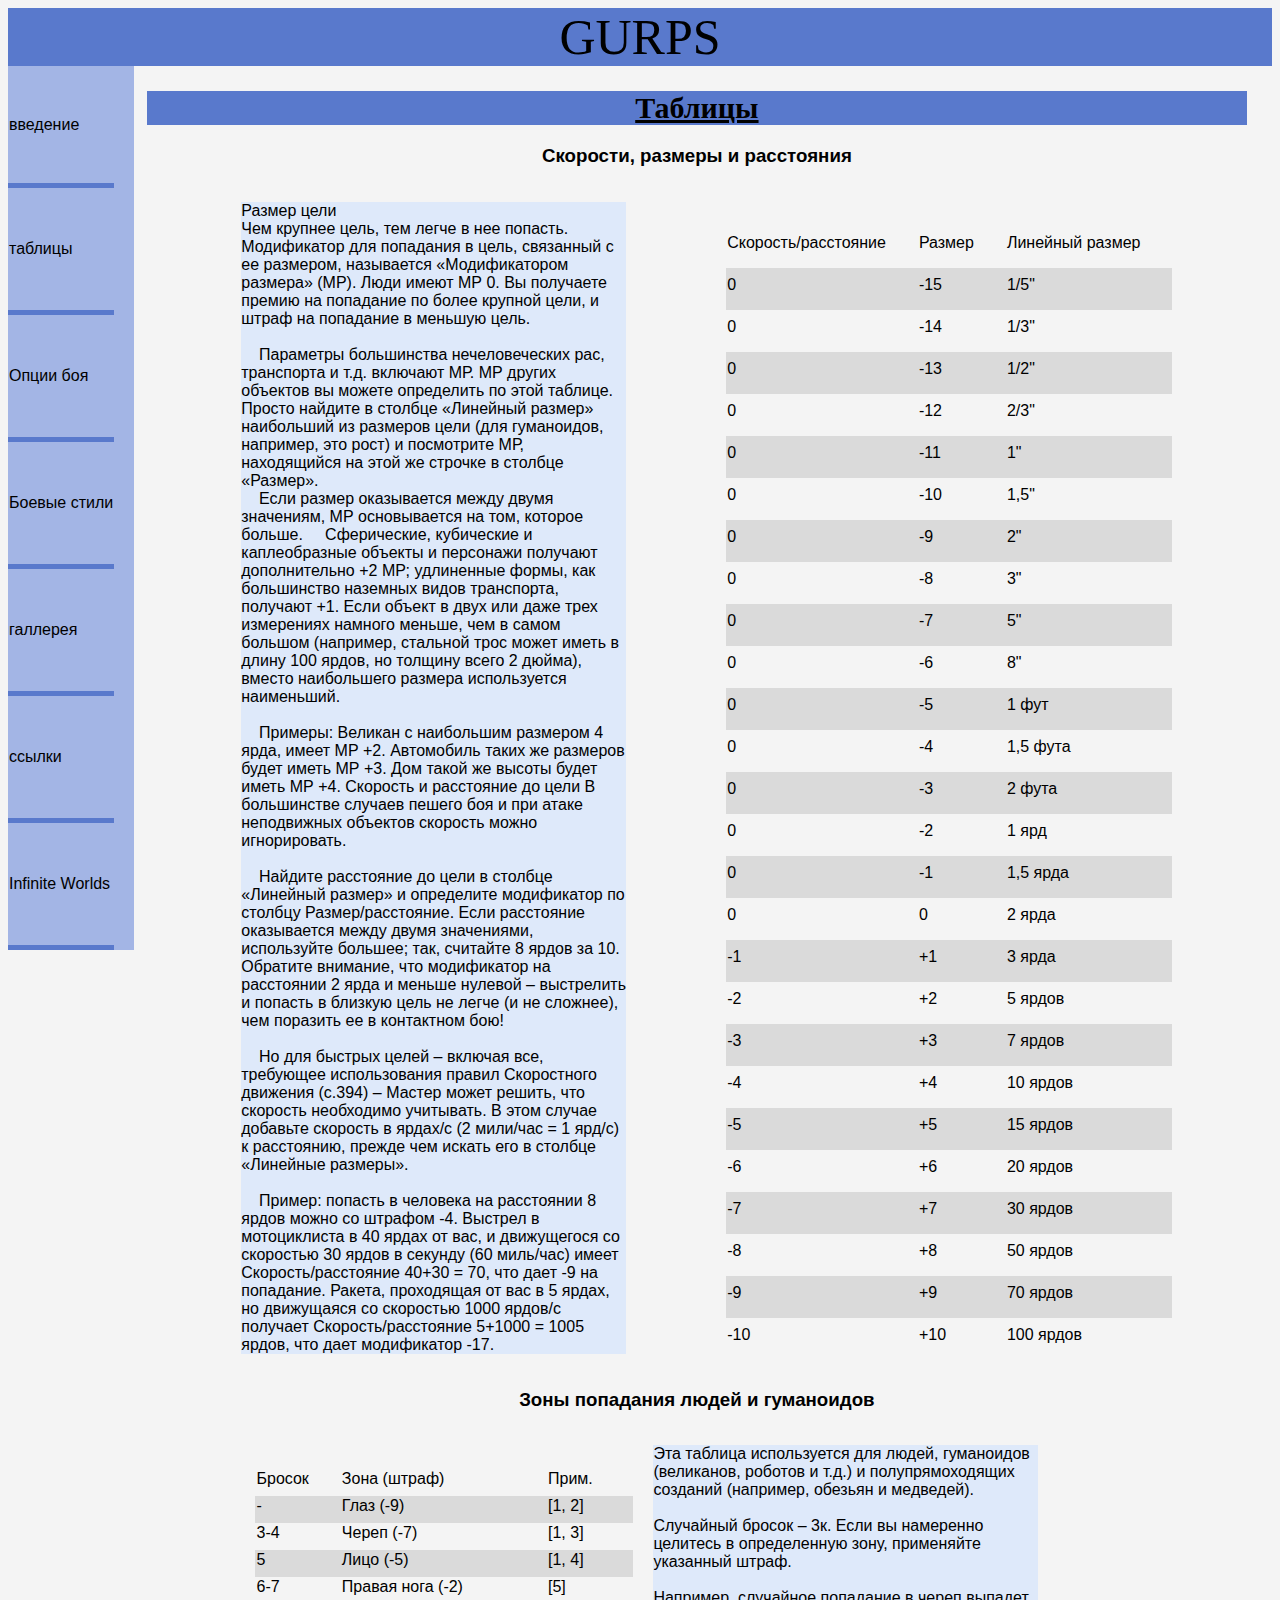
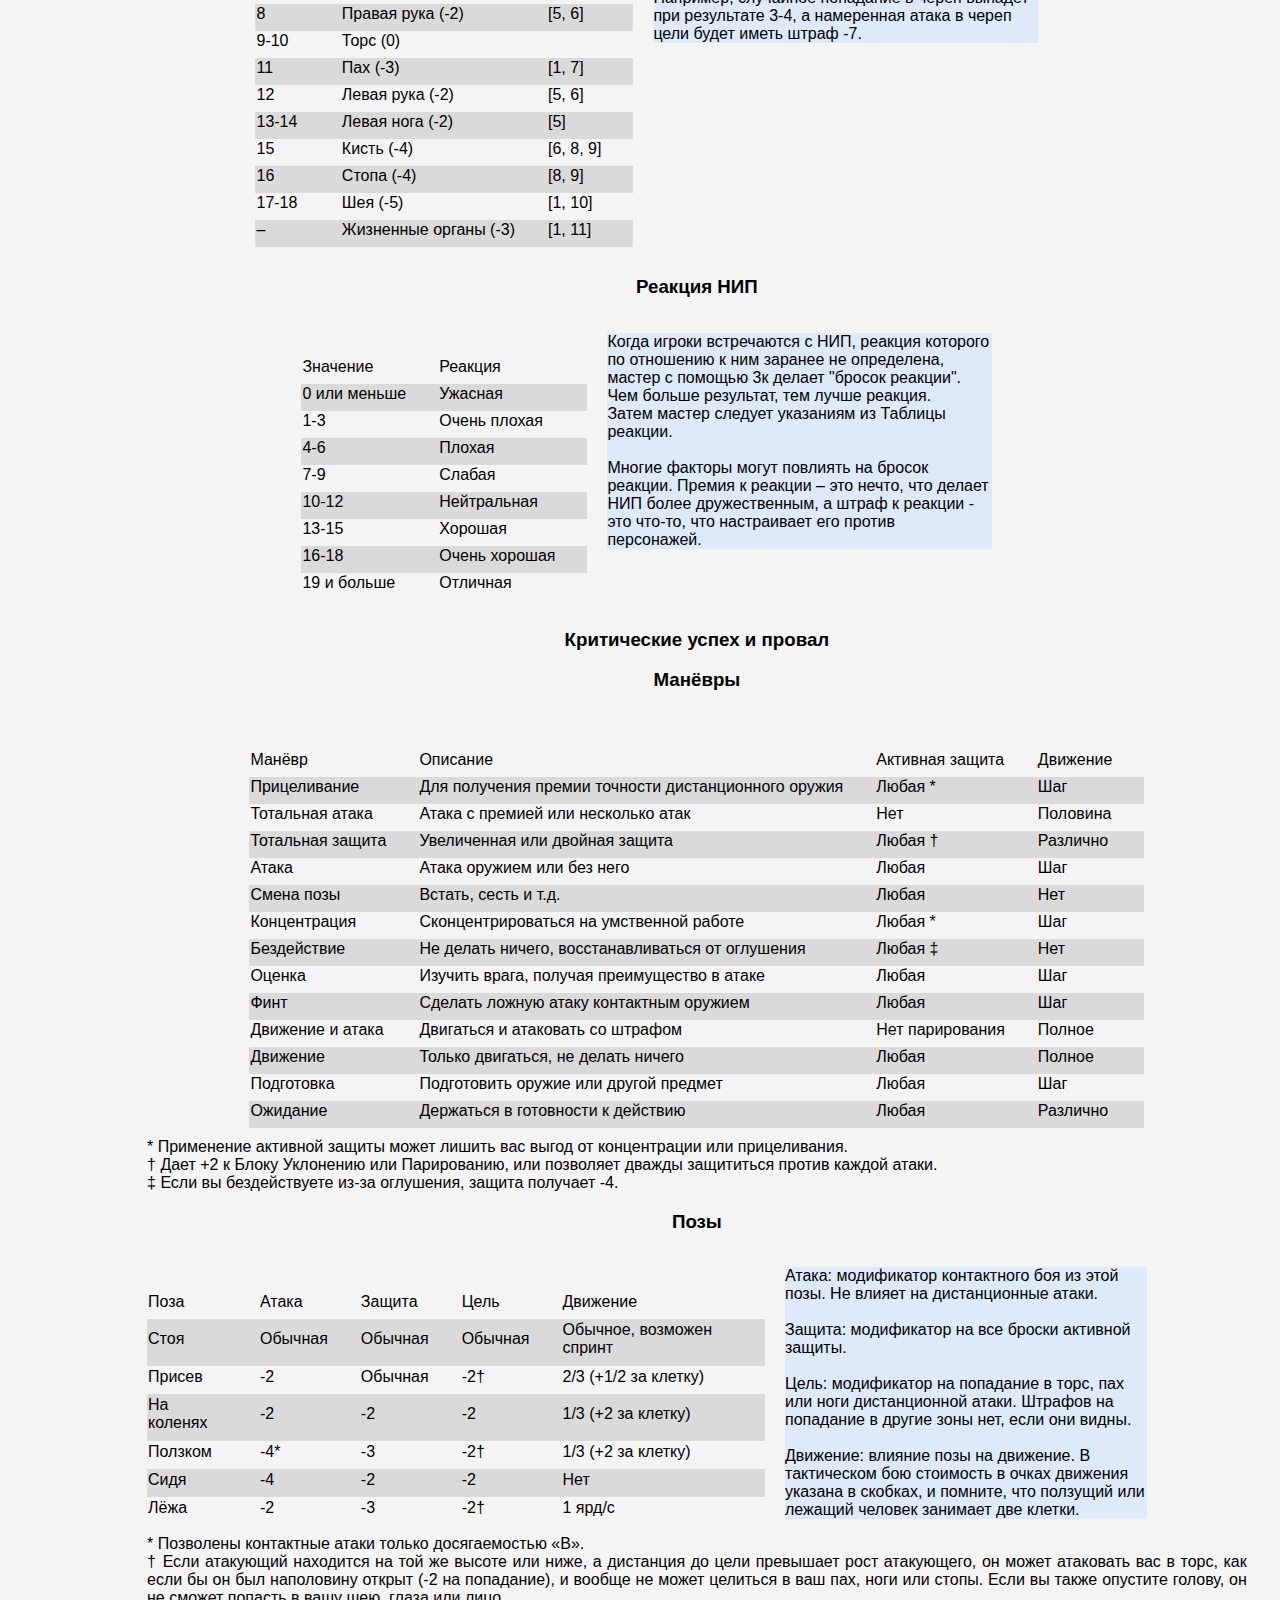
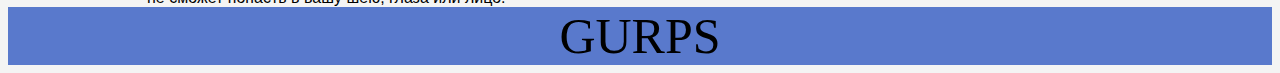
<file: tables.html>
<body>
    <head> 
        <link rel="stylesheet" href="style.css"/>
    </head>
    
        <header>
            GURPS
        </header>
        
        <main>

                <article class="navigator">
                <table>
                    <tr>
                        <td><a href="index.html"> введение </a></td> </tr>
                    <tr> <td><a href="tables.html"> таблицы </a></td> </tr>
                    <tr> <td><a href="fightopt.html">Опции боя </a></td> </tr>
                    <tr> <td><a href="fightsty.html">Боевые стили </a></td> </tr>
                    <tr> <td> <a href="gallery.html">галлерея</a> </td> </tr>
                    <tr> <td><a href="links.html">ссылки </a></td> </tr>
                    <tr> <td><a href="index2.html">Infinite Worlds </a></td> </tr>
                </table>
            </article>
            <section class ="geninfo">
              <h1>
               Таблицы</h1>
               <h3> Скорости, размеры и расстояния</h3>

                <article class="tablesint">
                <p> Размер цели <br>
                Чем крупнее цель, тем легче в нее попасть. Модификатор для попадания в цель, связанный с ее размером,
называется «Модификатором размера» (МР). Люди имеют МР 0. Вы получаете премию на попадание по более крупной цели, и штраф на попадание в меньшую цель. <br><br>

&nbsp; &nbsp; Параметры большинства нечеловеческих рас, транспорта и т.д. включают МР. МР других объектов вы можете определить по этой таблице. Просто найдите в
столбце «Линейный размер» наибольший из размеров
цели (для гуманоидов, например, это рост) и посмотрите
МР, находящийся на этой же строчке в столбце «Размер».<br>
&nbsp; &nbsp; Если размер оказывается между двумя значениям, МР
основывается на том, которое больше.
&nbsp; &nbsp; Сферические, кубические и каплеобразные объекты
и персонажи получают дополнительно +2 МР; удлиненные формы, как большинство наземных видов транспорта, получают +1. Если объект в двух или даже трех
измерениях намного меньше, чем в самом большом (например, стальной трос может иметь в длину 100 ярдов,
но толщину всего 2 дюйма), вместо наибольшего размера
используется наименьший. <br><br>
&nbsp; &nbsp; Примеры: Великан с наибольшим размером 4 ярда,
имеет МР +2. Автомобиль таких же размеров будет иметь
МР +3. Дом такой же высоты будет иметь МР +4.
Скорость и расстояние до цели В большинстве случаев пешего боя и при атаке неподвижных объектов скорость можно игнорировать.<br><br>
&nbsp; &nbsp; Найдите
расстояние до цели в столбце «Линейный размер» и определите модификатор по столбцу Размер/расстояние. Если расстояние оказывается между двумя значениями, используйте
большее; так, считайте 8 ярдов за 10.
Обратите внимание, что модификатор на расстоянии
2 ярда и меньше нулевой – выстрелить и попасть в близкую цель не легче (и не сложнее), чем поразить ее в контактном бою!<br><br>
&nbsp; &nbsp; Но для быстрых целей – включая все, требующее использования правил Скоростного движения (с.394) – Мастер может решить, что скорость необходимо учитывать.
В этом случае добавьте скорость в ярдах/с (2 мили/час =
1 ярд/с) к расстоянию, прежде чем искать его в столбце
«Линейные размеры».<br><br>
&nbsp; &nbsp; Пример: попасть в человека на расстоянии 8 ярдов можно
со штрафом -4. Выстрел в мотоциклиста в 40 ярдах от вас, и
движущегося со скоростью 30 ярдов в секунду (60 миль/час)
имеет Скорость/расстояние 40+30 = 70, что дает -9 на попадание. Ракета, проходящая от вас в 5 ярдах, но движущаяся
со скоростью 1000 ярдов/с получает Скорость/расстояние
5+1000 = 1005 ярдов, что дает модификатор -17. </p>
               <table>
                
                <tr>  <td> Скорость/расстояние</td> <td>Размер </td> <td>Линейный размер </td> </tr>
                <tr> <td>0 </td> <td>-15 </td> <td>1/5" </td> </tr>
                <tr> <td>0 </td> <td>-14 </td> <td>1/3" </td> </tr>
                <tr> <td>0 </td> <td>-13 </td> <td>1/2" </td> </tr>
                <tr> <td>0 </td> <td>-12 </td> <td>2/3" </td> </tr>
                <tr> <td>0 </td> <td>-11 </td> <td>1" </td> </tr>
                <tr> <td>0 </td> <td>-10 </td> <td>1,5" </td> </tr>
                 <tr> <td>0 </td> <td>-9 </td> <td>2" </td> </tr>
                  <tr> <td>0 </td> <td>-8 </td> <td>3" </td> </tr>
                   <tr> <td>0 </td> <td>-7 </td> <td>5" </td> </tr>
                    <tr> <td>0 </td> <td>-6 </td> <td>8" </td> </tr>
                     <tr> <td>0 </td> <td>-5 </td> <td>1 фут </td> </tr>
                     <tr> <td>0 </td> <td>-4 </td> <td>1,5 фута </td> </tr>
                     <tr> <td>0 </td> <td>-3 </td> <td>2 фута </td> </tr>
                     <tr> <td>0 </td> <td>-2 </td> <td>1 ярд </td> </tr>
                     <tr> <td>0 </td> <td>-1 </td> <td>1,5 ярда </td> </tr>
                     <tr> <td>0 </td> <td>0 </td> <td>2 ярда </td> </tr>
                     <tr> <td>-1 </td> <td>+1 </td> <td>3 ярда </td> </tr>
                     <tr> <td>-2 </td> <td>+2 </td> <td>5 ярдов </td> </tr>
                     <tr> <td>-3 </td> <td>+3 </td> <td>7 ярдов </td> </tr>
                     <tr> <td>-4 </td> <td>+4 </td> <td>10 ярдов </td> </tr>
                     <tr> <td>-5 </td> <td>+5 </td> <td>15 ярдов </td> </tr>
                     <tr> <td>-6 </td> <td>+6 </td> <td>20 ярдов </td> </tr>
                     <tr> <td>-7 </td> <td>+7 </td> <td>30 ярдов </td> </tr>
                     <tr> <td>-8 </td> <td>+8 </td> <td>50 ярдов </td> </tr>
                     <tr> <td>-9 </td> <td>+9 </td> <td>70 ярдов </td> </tr>
                     <tr> <td>-10 </td> <td>+10 </td> <td>100 ярдов </td> </tr>
                </table>
                </article>
                
                 <h3>Зоны попадания людей и гуманоидов</h3>
<article class="tablesint">
                <table>
                    <tr>  <td> Бросок</td> <td>Зона (штраф) </td> <td>Прим.</td> </tr>
                <tr> <td>- </td> <td>Глаз (-9)</td> <td>[1, 2]</td> </tr>
                <tr> <td>3-4</td> <td>Череп (-7)</td> <td>[1, 3]</td> </tr>
                <tr> <td>5 </td> <td>Лицо (-5) </td> <td>[1, 4]</td> </tr>
                <tr> <td>6-7</td> <td>Правая нога (-2)</td> <td>[5]</td> </tr>
                <tr> <td>8</td> <td>Правая рука (-2)</td> <td>[5, 6]</td> </tr>
                <tr> <td>9-10</td> <td>Торс (0) </td> <td> </td> </tr>
                <tr> <td>11</td> <td>Пах (-3) </td> <td>[1, 7] </td> </tr>
                <tr> <td>12 </td> <td>Левая рука (-2)</td> <td>[5, 6]</td> </tr>
                <tr> <td>13-14 </td> <td>Левая нога (-2)</td> <td>[5]</td> </tr>
                <tr> <td>15 </td> <td>Кисть (-4) </td> <td>[6, 8, 9]</td> </tr>
                <tr> <td>16</td> <td>Стопа (-4) </td> <td>[8, 9]</td> </tr>
                <tr> <td>17-18</td> <td>Шея (-5) </td> <td>[1, 10]</td> </tr>
                <tr> <td>–</td> <td>Жизненные органы (-3) </td> <td>[1, 11]</td> </tr>
                    </table>
                    <p>Эта таблица используется для
людей, гуманоидов (великанов,
роботов и т.д.) и полупрямоходящих созданий (например, обезьян
и медведей). <br><br>
Случайный бросок – 3к. Если вы намеренно целитесь
в определенную зону, применяйте указанный штраф. <br><br> Например,
случайное попадание в череп выпадет при результате 3-4, а намеренная атака в череп цели будет
иметь штраф -7. </p>
                </article>

            <h3> Реакция НИП</h3>
            <article class="tablesint">
                <table>

                <tr>  <td> Значение</td> <td>Реакция </td> </tr>
                <tr> <td>0 или меньше </td> <td>Ужасная </td> </tr>
                <tr> <td>1-3 </td> <td>Очень плохая </td> </tr>
                <tr> <td>4-6 </td> <td>Плохая </td> </tr>
                <tr> <td>7-9 </td> <td>Слабая </td> </tr>
                <tr> <td>10-12 </td> <td>Нейтральная </td> </tr>
                <tr> <td>13-15 </td> <td>Хорошая </td> </tr>
                <tr> <td>16-18 </td> <td>Очень хорошая </td> </tr>
                <tr> <td>19 и больше </td> <td>Отличная </td> </tr>
                </table>
                <p>Когда игроки встречаются с
НИП, реакция которого по отношению к ним заранее не определена, мастер с помощью 3к делает "бросок реакции". Чем больше
результат, тем лучше реакция. <br>
Затем мастер следует указаниям
из Таблицы реакции. <br><br>
Многие факторы могут повлиять на бросок реакции. Премия
к реакции – это нечто, что делает НИП более дружественным, а
штраф к реакции - это что-то, что
настраивает его против персонажей.  </p>
                </article>

                <h3> Критические успех и провал</h3>

                <h3> Манёвры</h3>
                <article class="tablesint">
                <table>
                <tr>  <td>Манёвр</td> <td>Описание</td> <td>Активная защита</td> <td>Движение</td> </tr>
                <tr> <td>Прицеливание </td> <td>Для получения премии точности дистанционного оружия</td><td>Любая *</td> <td>Шаг</td> </tr>
                <tr> <td>Тотальная атака</td> <td>Атака с премией или несколько атак</td> <td>Нет</td> <td>Половина</td> </tr>
                <tr> <td>Тотальная защита </td> <td>Увеличенная или двойная защита</td> <td>Любая †</td> <td>Различно</td> </tr>
                <tr> <td>Атака </td> <td>Атака оружием или без него</td> <td>Любая</td> <td>Шаг</td> </tr>
                <tr> <td>Смена позы</td> <td>Встать, сесть и т.д.</td> <td>Любая</td> <td>Нет</td> </tr>
                <tr> <td>Концентрация</td> <td>Сконцентрироваться на умственной работе</td> <td>Любая *</td> <td>Шаг</td> </tr>
                <tr> <td>Бездействие</td> <td>Не делать ничего, восстанавливаться от оглушения</td> <td>Любая ‡</td> <td>Нет</td> </tr>
                <tr> <td>Оценка</td> <td>Изучить врага, получая преимущество в атаке</td> <td>Любая</td> <td>Шаг</td> </tr>
                <tr> <td>Финт</td> <td>Сделать ложную атаку контактным оружием</td> <td>Любая</td> <td>Шаг</td> </tr>
                <tr> <td>Движение и атака</td> <td>Двигаться и атаковать со штрафом</td> <td>Нет парирования</td> <td>Полное</td> </tr>
                <tr> <td>Движение</td> <td>Только двигаться, не делать ничего</td> <td>Любая</td> <td>Полное</td> </tr>
                <tr> <td>Подготовка</td> <td>Подготовить оружие или другой предмет </td> <td>Любая</td> <td>Шаг</td> </tr>
                <tr> <td>Ожидание</td> <td>Держаться в готовности к действию</td> <td>Любая</td> <td>Различно</td> </tr>
                
                </table>
                </article>
                * Применение активной защиты может лишить вас выгод от концентрации или прицеливания. <br>
† Дает +2 к Блоку Уклонению или Парированию, или позволяет дважды защититься против каждой атаки. <br>
‡ Если вы бездействуете из-за оглушения, защита получает -4.

                  <h3> Позы</h3>
                <article class="tablesint">
              
                <table>
                <tr>  <td> Поза</td> <td>Атака </td> <td>Защита </td> <td>Цель </td> <td>Движение </td> </tr>
                <tr> <td>Стоя </td> <td>Обычная </td> <td>Обычная </td> <td>Обычная </td> <td>Обычное, возможен спринт </td> </tr> 
                <tr> <td>Присев </td> <td>-2 </td> <td>Обычная </td> <td>-2† </td> <td>2/3 (+1/2 за клетку) </td> </tr>
                <tr> <td>На коленях </td> <td>-2 </td> <td>-2 </td> <td>-2 </td> <td>1/3 (+2 за клетку) </td>  </tr>
                <tr> <td>Ползком </td> <td>-4* </td> <td>-3 </td> <td>-2† </td> <td>1/3 (+2 за клетку) </td> </tr>
                <tr> <td>Сидя </td> <td>-4 </td> <td>-2 </td> <td>-2 </td> <td>Нет </td> </tr>
                <tr> <td>Лёжа </td> <td>-2 </td> <td>-3 </td> <td>-2† </td> <td>1 ярд/с </td> </tr>
                
                </table>
               <p>Атака: модификатор контактного боя из этой позы. Не влияет на дистанционные атаки. <br> <br>
Защита: модификатор на все броски активной защиты.  <br> <br>
Цель: модификатор на попадание в торс, пах или ноги дистанционной атаки. Штрафов на попадание в другие зоны нет, если они видны. <br> <br>
Движение: влияние позы на движение. В тактическом бою стоимость в очках движения указана в скобках, и помните, что ползущий или лежащий человек занимает две клетки. </p>
            </article>
            * Позволены контактные атаки только досягаемостью «В». <br>
† Если атакующий находится на той же высоте или ниже, а дистанция до цели превышает рост атакующего, он может атаковать вас в торс,
как если бы он был наполовину открыт (-2 на попадание), и вообще не
может целиться в ваш пах, ноги или стопы. Если вы также опустите
голову, он не сможет попасть в вашу шею, глаза или лицо.

            </section>
        </main>
        
        <footer>
         GURPS
        </footer>
        
        </body>
</file>
<file: style.css>
.geninfo tr:nth-child(2n) {
   background-color: #dadada;
}
.geninfo table {
    border-collapse: collapse;
    margin-top: 40px;
    margin-bottom: 10px;
     border: ;
     
}
.geninfo table td {
    padding-right: 2em;
    padding-bottom: 0.5em;
    
}

body {
    font-family: sans-serif;
    background-color:#f4f4f4;
}
header {
    background-color:#5979CC;
    text-align: center;
    font-size: 50px;
    font-family: Cambria, Cochin, Georgia, Times, 'Times New Roman', serif;
}
footer {
 background-color:#5979CC;
    text-align: center;
    font-size: 50px;
    font-family: Cambria, Cochin, Georgia, Times, 'Times New Roman', serif;

}
.navigator {
    background-color: #A3B5E5;
    width: 10%;
    display:flex;
    float:left;
    margin: 0 0 0 0;
    height: 100%;
    font-size: 25px
}

table {
    border-collapse: collapse;
    ;
}
.tablesint {
    display: flex;
    justify-content: center;
}
h3 {
    text-align: center;
}
.tablesint p {
text-align: left;
margin-left: 20px;
margin-right: 100px;
background-color: #dee9fa;
height: 100%;
width: 35%;
}

a {
    color: black;
    text-decoration:none;
}

.navigator td {
    padding-top: 10%;
    padding-bottom: 10%;
    border-bottom: 5px solid #5979CC;
    background-color: #A3B5E5;
}
 .navigator td:hover{
    background-color: #f4f4f4;
     border-bottom: 5px solid #77A5FF;
     padding-bottom: 30%;
}
.geninfo {
    margin-left: 11%;
    margin-right: 2%;
    text-align: justify;
    padding-top: 5px;
}
h1 {

    text-align: center;
    font-size: 30px;
    font-family: Cambria, Cochin, Georgia, Times, 'Times New Roman', serif;
    background-color: #5979CC;
    text-decoration: underline;
}
.img1 {
    display: flex;
    background-color: #ebebeb;
    


}
.img1 img {
 margin-left: 30px;  
 margin-right: 30px;
     }
span {
    font-family: 'Trebuchet MS', 'Lucida Sans Unicode', 'Lucida Grande', 'Lucida Sans', Arial, sans-serif
}
.footer {
   margin-right: 50%;
    display: flex;
}
.imglinks {
    display: flex;
gap: 80px;
margin-left: 11%;
    margin-right: 2%;
    text-align: justify;
    padding-top: 20px;
    justify-content:center ;
    flex-wrap: wrap;
}
.gallery {
    display: flex;
gap: 20px;
margin-left: 5%;
    margin-right: 2%;
    margin-bottom: 30px;
    text-align: justify;
    padding-top: 20px;
    justify-content:center ;
    flex-wrap: wrap;
}
</file>
